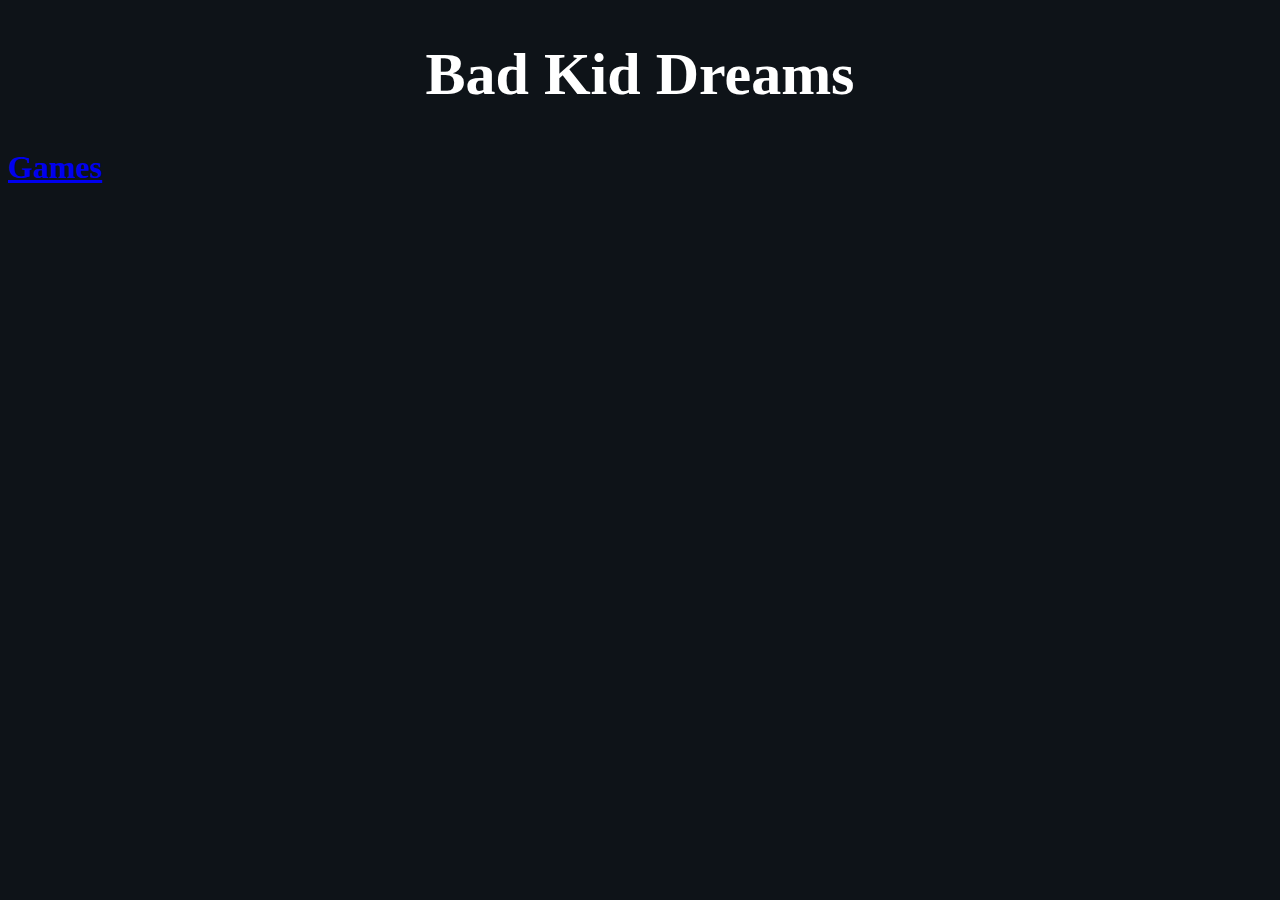
<file: index.html>
<!DOCTYPE html>
<html lang="pt-br">
  <head>
    <title>Bad Kids Dreams</title>
    <link rel="stylesheet" href="style.css">
    <meta charset="utf-8">
  </head>
  <body>
    <h1 class="title">Bad Kid Dreams</h1>
    <h1></h1>
    <h1 class="links"><a class="links" href="games.html">Games</a></h1>
  </body>
</html>
</file>
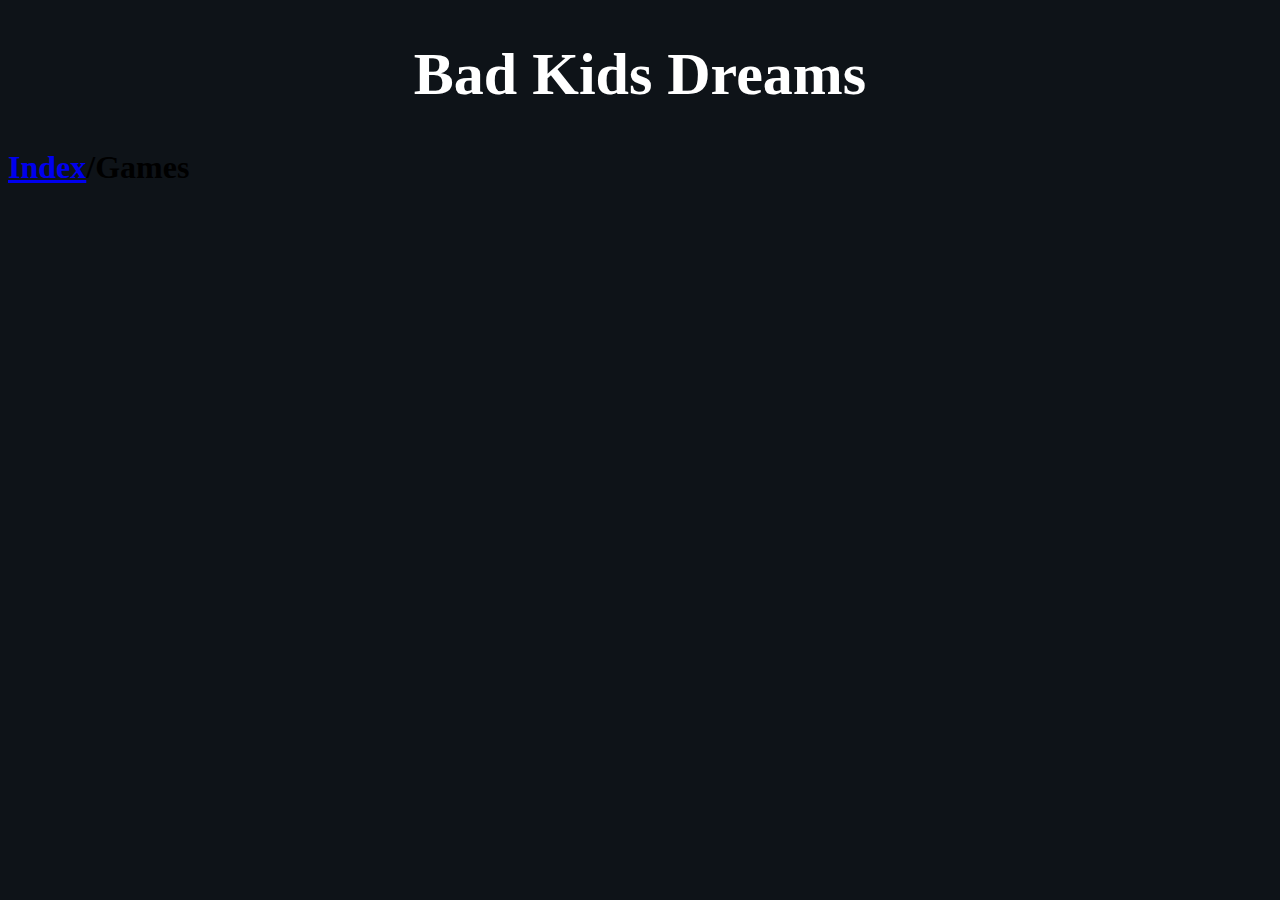
<file: games.html>
<!DOCTYPE html>
<html lang="pt-br">
  <head>
    <title>Bad Kids Dreams</title>
    <link rel="stylesheet" href="style.css">
    <meta charset="utf-8">
  </head>
  <body>
    <h1 class="title">Bad Kids Dreams</h1>
    <h1 class="links"><a class="links" href="index.html">Index</a>/Games</h1>
  </body>
</html>
</file>
<file: style.css>
body {
    background-color: rgb(14, 19, 24);
}
h1.title {
    color: rgb(255, 255, 255);
    font-family: Verdana, Geneva, Tahoma, sans-serifq;   
    text-align: center;
    font-size: 60px;
}
</file>
